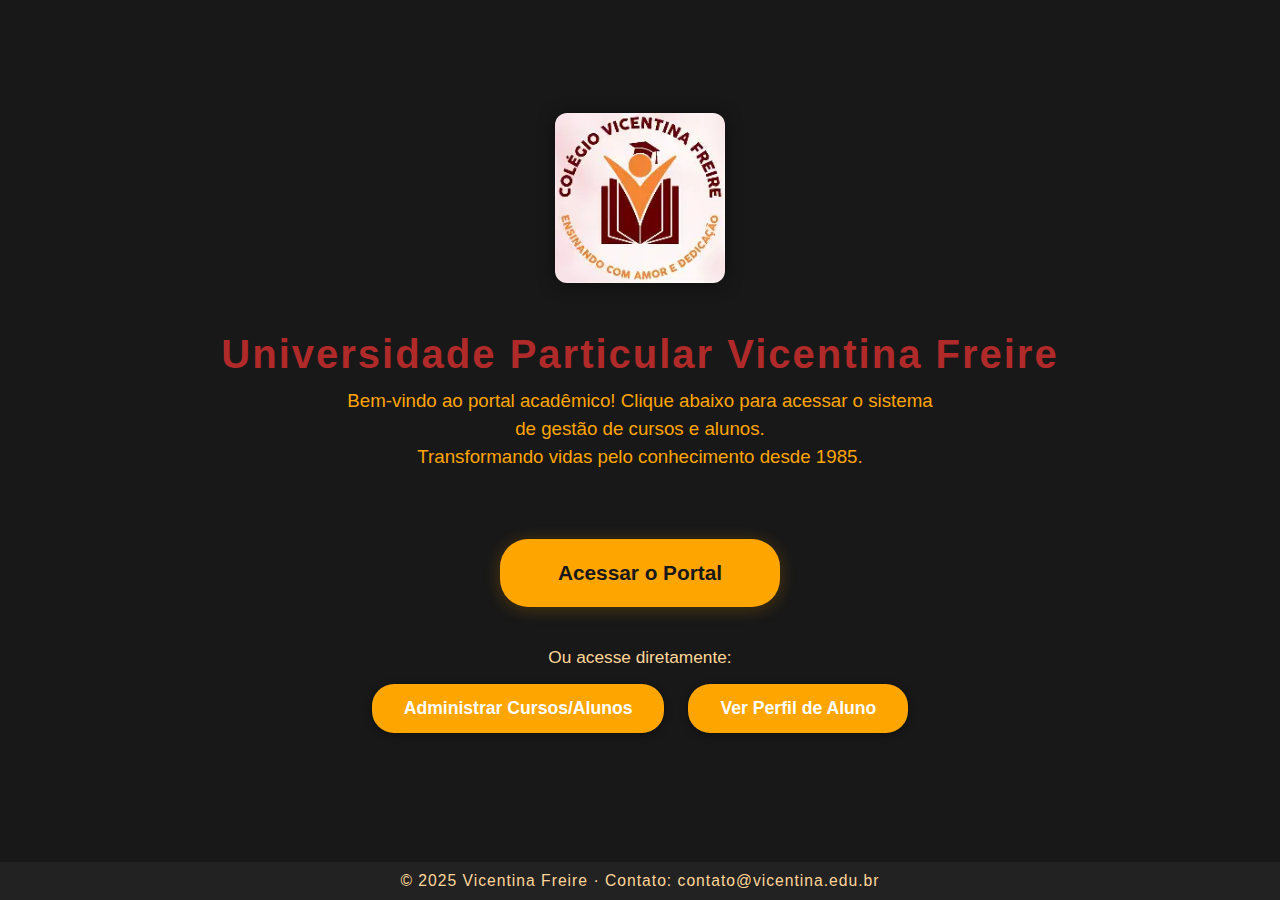
<file: index.html>
<!DOCTYPE html>
<html lang="pt-br">

<head>
  <meta charset="UTF-8">
  <title>Portal Vicentina Freire - Início</title>
  <link rel="stylesheet" href="css/style.css">
  <style>
    body {
      background: #181818;
      color: #f3f3f3;
      font-family: 'Segoe UI', Arial, sans-serif;
      min-height: 100vh;
      margin: 0;
      padding: 0;
    }

    .home-container {
      display: flex;
      flex-direction: column;
      align-items: center;
      justify-content: center;
      min-height: 92vh;
      padding: 24px 10px 0 10px;
    }

    .home-logo {
      width: 170px;
      border-radius: 12px;
      margin-bottom: 22px;
      box-shadow: 0 2px 18px #0007;
      background: #fff;
    }

    .home-title {
      font-size: 2.5rem;
      color: #B02A2A;
      text-align: center;
      margin-bottom: 10px;
      font-weight: bold;
      letter-spacing: 2px;
    }

    .home-desc {
      color: #ffa500;
      font-size: 1.17rem;
      text-align: center;
      margin-bottom: 35px;
      max-width: 600px;
      line-height: 1.5;
    }

    .portal-btn {
      display: inline-block;
      margin: 32px auto 0 auto;
      background: #ffa500;
      color: #181818;
      font-weight: bold;
      font-size: 1.3rem;
      padding: 22px 58px;
      border-radius: 28px;
      text-decoration: none;
      box-shadow: 0 2px 16px #ffa50044, 0 1px 6px #0005;
      transition: background 0.18s, color 0.18s;
      border: none;
    }

    .portal-btn:hover,
    .portal-btn:focus {
      background: #fff;
      color: #ffa500;
      border: 2px solid #ffa500;
    }

    .acesso-rapido {
      margin-top: 40px;
      font-size: 1.08rem;
      color: #ffd699;
      text-align: center;
    }

    .home-actions {
      display: flex;
      gap: 24px;
      margin-top: 16px;
      margin-bottom: 30px;
      flex-wrap: wrap;
      justify-content: center;
    }

    .home-actions a {
      display: flex;
      align-items: center;
      gap: 8px;
      padding: 14px 32px;
      font-size: 1.1rem;
      color: #fff;
      background: #ffa500;
      border-radius: 22px;
      text-decoration: none;
      font-weight: bold;
      box-shadow: 0 2px 8px #0005;
      transition: background 0.2s, color 0.2s;
      border: none;
    }

    .home-actions a:hover {
      background: #fff;
      color: #ffa500;
      border: 2px solid #ffa500;
    }

    .home-footer {
      position: fixed;
      bottom: 0;
      left: 0;
      width: 100vw;
      background: #222;
      color: #ffd699;
      text-align: center;
      padding: 10px 0;
      font-size: 0.98rem;
      letter-spacing: 1px;
    }

    @media (max-width: 600px) {
      .home-actions {
        flex-direction: column;
        gap: 16px;
        width: 100%;
      }

      .home-actions a,
      .portal-btn {
        width: 100%;
        justify-content: center;
      }

      .home-container {
        padding-top: 44px;
      }
    }
  </style>
</head>

<body>
  <div class="home-container">
    <img src="imagem/logo.webp" alt="Logo Vicentina Freire" class="home-logo">

    <h1 class="home-title">Universidade Particular Vicentina Freire</h1>

    <div class="home-desc">
      Bem-vindo ao portal acadêmico! Clique abaixo para acessar o sistema de gestão de cursos e alunos.<br>
      Transformando vidas pelo conhecimento desde 1985.
    </div>

    <a href="htmls/" class="portal-btn">Acessar o Portal</a>

    <div class="acesso-rapido">
      Ou acesse diretamente:
    </div>
    <div class="home-actions">
      <a href="htmls/admin.html">Administrar Cursos/Alunos</a>
      <a href="htmls/alunos.html">Ver Perfil de Aluno</a>
    </div>
  </div>
  <div class="home-footer">
    &copy; 2025 Vicentina Freire &middot; Contato: contato@vicentina.edu.br
  </div>
</body>

</html>
</file>
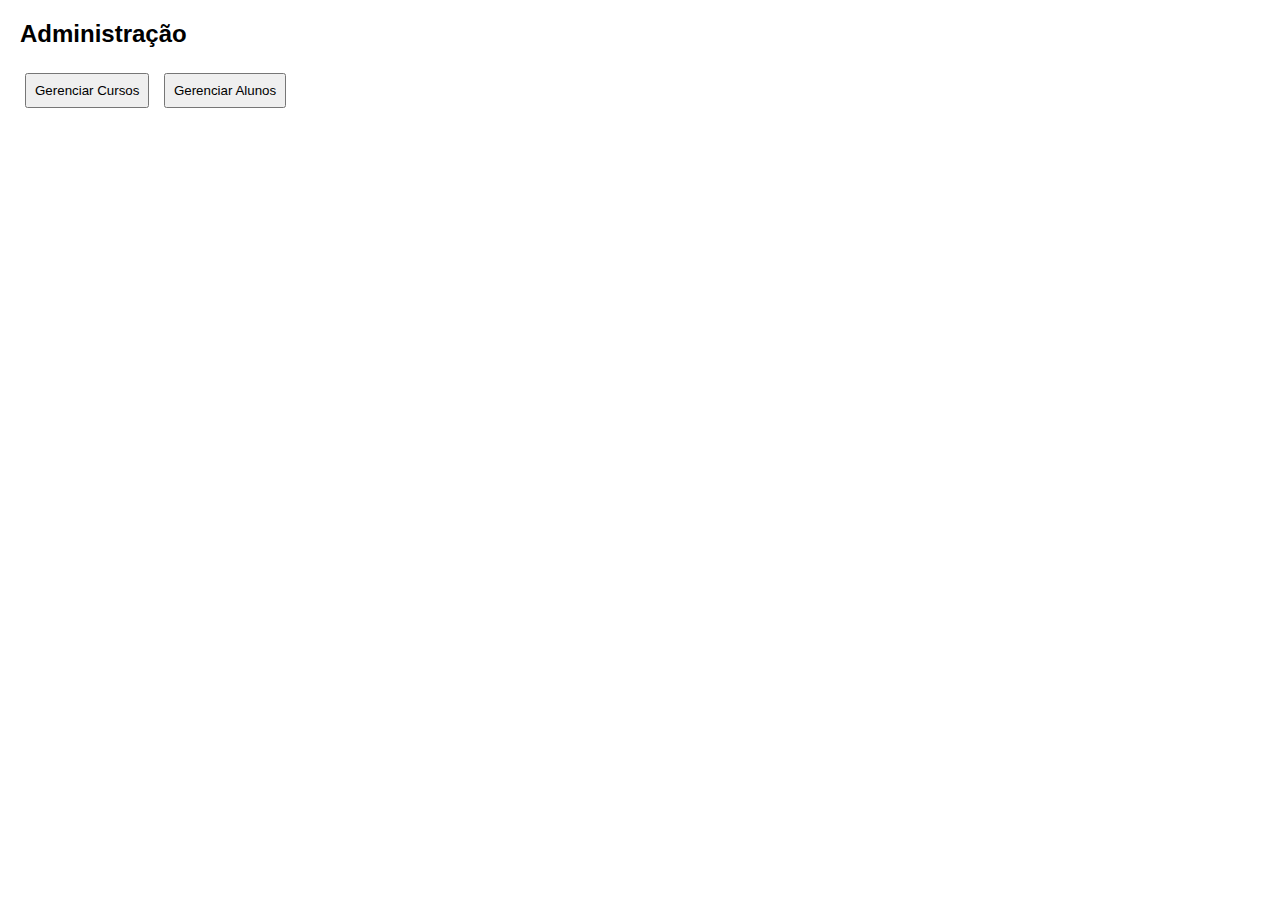
<file: htmls/admin.html>
<!DOCTYPE html>
<html lang="pt-br">
<head>
  <meta charset="UTF-8">
  <title>Administração</title>
  <link rel="stylesheet" href="../css/style.css">
</head>
<body>
  <h2>Administração</h2>
  <button onclick="mostrarSecao('cursos')">Gerenciar Cursos</button>
  <button onclick="mostrarSecao('alunos')">Gerenciar Alunos</button>

  <section id="cursosSection" style="display:none;"></section>
  <section id="alunosSection" style="display:none;"></section>

  <script src="../js/admin.js"></script>
</body>
</html>
</file>
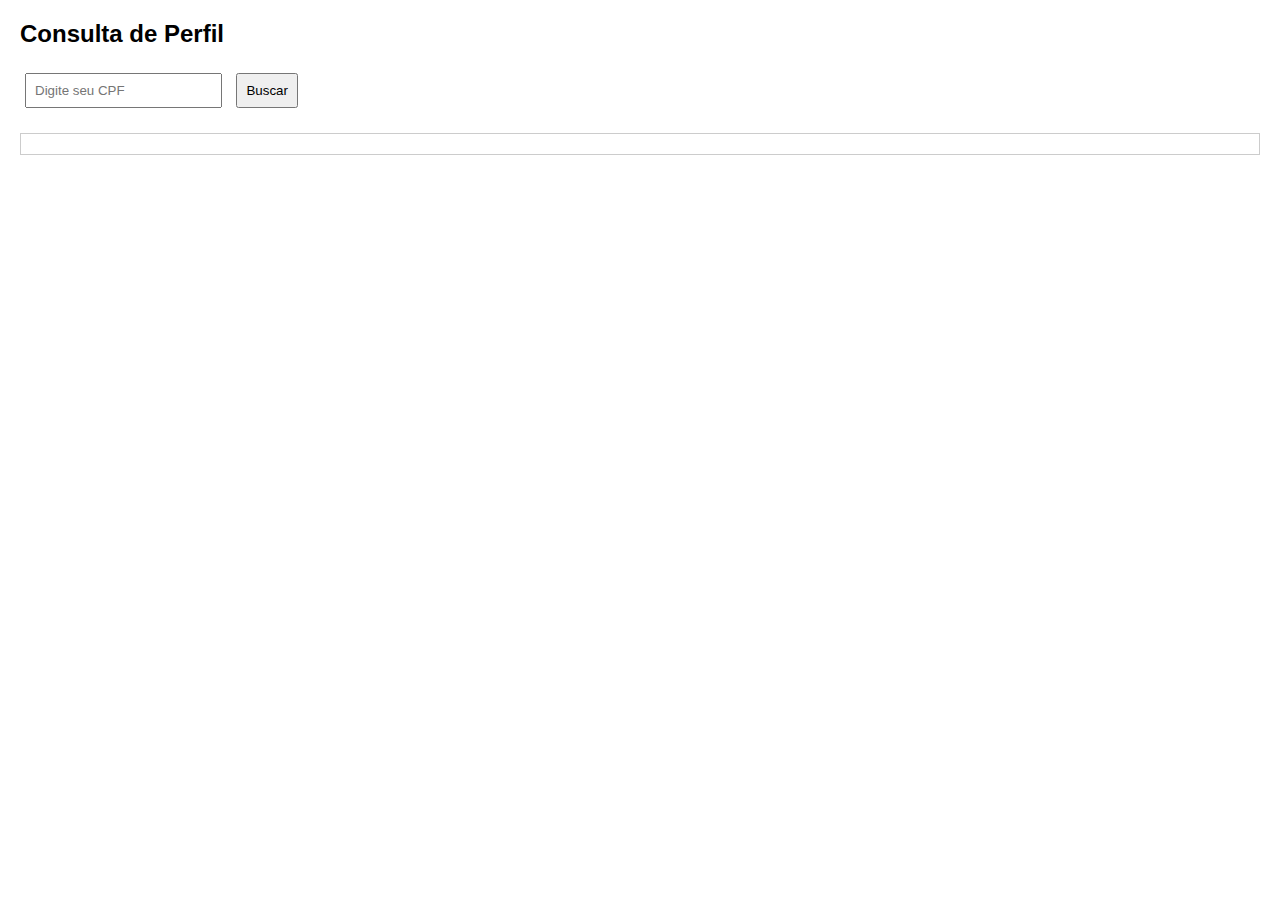
<file: htmls/alunos.html>
<!DOCTYPE html>
<html lang="pt-br">
<head>
  <meta charset="UTF-8">
  <title>Perfil do Aluno</title>
  <link rel="stylesheet" href="../css/style.css">
</head>
<body>
  <h2>Consulta de Perfil</h2>
  <input type="text" id="cpf" placeholder="Digite seu CPF">
  <button onclick="buscarAluno()">Buscar</button>
  <div id="resultado"></div>
  <script src="../js/profile.js"></script>
</body>
</html>
</file>
<file: css/style.css>
body {
  font-family: Arial, sans-serif;
  margin: 20px;
}

nav {
  display: flex;
  align-items: center;
  gap: 36px;
  background-color: #3a3a3a;
  padding: 14px 32px;
  border-radius: 0 0 32px 32px;
  box-shadow: 0 6px 24px 0 #0004;
  margin: 24px auto 0 auto;
  max-width: 1280px;
}


nav a {
  color: white;
  margin-right: 10px;
  text-decoration: none;
}

.logo img {
  width: 120px;
  border-radius: 12px;
  background: #fff;
  box-shadow: 0 2px 10px #0003;
}

input,
select,
button {
  margin: 5px;
  padding: 8px;
}

.btn,
.btn-editar,
.btn-excluir,
.btn-cancelar {
  padding: 6px 14px;
  margin: 2px 3px;
  border: none;
  border-radius: 4px;
  font-weight: bold;
  background: #ffa500;
  color: #fff;
  cursor: pointer;
  transition: background .2s;
}

.btn-editar {
  background: #1e88e5;
}

.btn-excluir {
  background: #e53935;
}

.btn-cancelar {
  background: #888;
}

.btn:hover,
.btn-editar:hover,
.btn-excluir:hover,
.btn-cancelar:hover {
  opacity: 0.9;
}

.tabela {
  width: 100%;
  border-collapse: collapse;
  margin-top: 10px;
}

.tabela th,
.tabela td {
  border: 1px solid #ccc;
  padding: 6px 8px;
  text-align: left;
}

.tabela th {
  background: #eee;
}


#resultado {
  margin-top: 20px;
  border: 1px solid #ccc;
  padding: 10px;
}

.logo {
  display: inline-block;
  vertical-align: middle;
}

.menu {
  display: flex;
  gap: 18px;
  list-style: none;
  margin: 0;
  padding: 0;
}

.menu li a {
  display: inline-block;
  padding: 10px 32px;
  background: #ffa500;
  color: #181818;
  border-radius: 24px;
  text-decoration: none;
  font-weight: bold;
  font-size: 1.1rem;
  letter-spacing: 1px;
  box-shadow: 0 2px 8px rgba(0, 0, 0, 0.08);
  transition: background 0.2s, color 0.2s, box-shadow 0.2s;
  border: none;
}

.menu li a:hover,
.menu li a:focus {
  background: #fff;
  color: #ffa500;
  box-shadow: 0 6px 18px 0 #ffa50066;
}

main {
  max-width: 1100px;
  margin: 0 auto;
  padding: 40px 16px 32px 16px;
}


.titulo {
  font-size: 2.2rem;
  color: #ffa500;
  text-align: center;
  margin-top: 26px;
  margin-bottom: 8px;
}

.descricao {
  font-size: 1.15rem;
  color: #ffa500;
  font-weight: 600;
  margin-bottom: 12px;
  margin-top: 0;
  text-align: center;
  line-height: 1.5;
  max-width: 900px;
  margin-left: auto;
  margin-right: auto;
}

.descricao2 {
  font-size: 1rem;
  color: #ffb74d;
  text-align: center;
  margin-bottom: 36px;
  margin-top: 8px;
  font-style: italic;
}

body.body {
  background-color: #181818;
  color: #f3f3f3;
  margin: 0;
  padding: 0;
  font-family: 'Segoe UI', Arial, sans-serif;
  min-height: 100vh;
}

#header {
  background: #222;
  padding-bottom: 30px;
  box-shadow: 0 6px 24px 0 #0006;
}

.titulo2 {
  font-size: 1.1rem;
  color: #ffa500;
  text-align: left;
  margin-top: 18px;
  margin-bottom: 3px;
  font-weight: bold;
  letter-spacing: 1px;
}

.descricao3 {
  font-size: 1rem;
  color: #ffb74d;
  text-align: left;
  margin-top: 6px;
  margin-bottom: 5px;
  font-style: italic;
}

.cursos {
  font-size: 1.05rem;
  color: #fff;
  text-align: left;
  margin-top: 12px;
  font-style: normal;
  padding-left: 20px;
}

.cursos li {
  margin-bottom: 4px;
}

.contatos {
  background: #202020;
  padding: 22px 18px;
  border-radius: 12px;
  margin-top: 36px;
  color: #ffb74d;
  box-shadow: 0 2px 12px #0002;
  max-width: 400px;
}

.contatos h2 {
  margin: 0 0 10px 0;
  color: #ffa500;
  font-size: 1.35rem;
}

.contatos p {
  margin: 2px 0;
  color: #ffd699;
  font-size: 1rem;
}

.titulo-principal {
  font-size: 2.8rem;
  color: #B02A2A;
  text-align: center;
  margin: 0;
  padding-top: 32px;
  letter-spacing: 2px;
}

@media (max-width: 900px) {

  #header,
  main {
    max-width: 98vw;
    padding-left: 6vw;
    padding-right: 6vw;
  }

  nav {
    flex-direction: column;
    gap: 18px;
    align-items: flex-start;
    max-width: 100vw;
  }

  .logo img {
    width: 90px;
  }

  .menu li a {
    padding: 9px 18px;
    font-size: 1rem;
  }

  .contatos {
    max-width: 98vw;
  }
}
</file>
